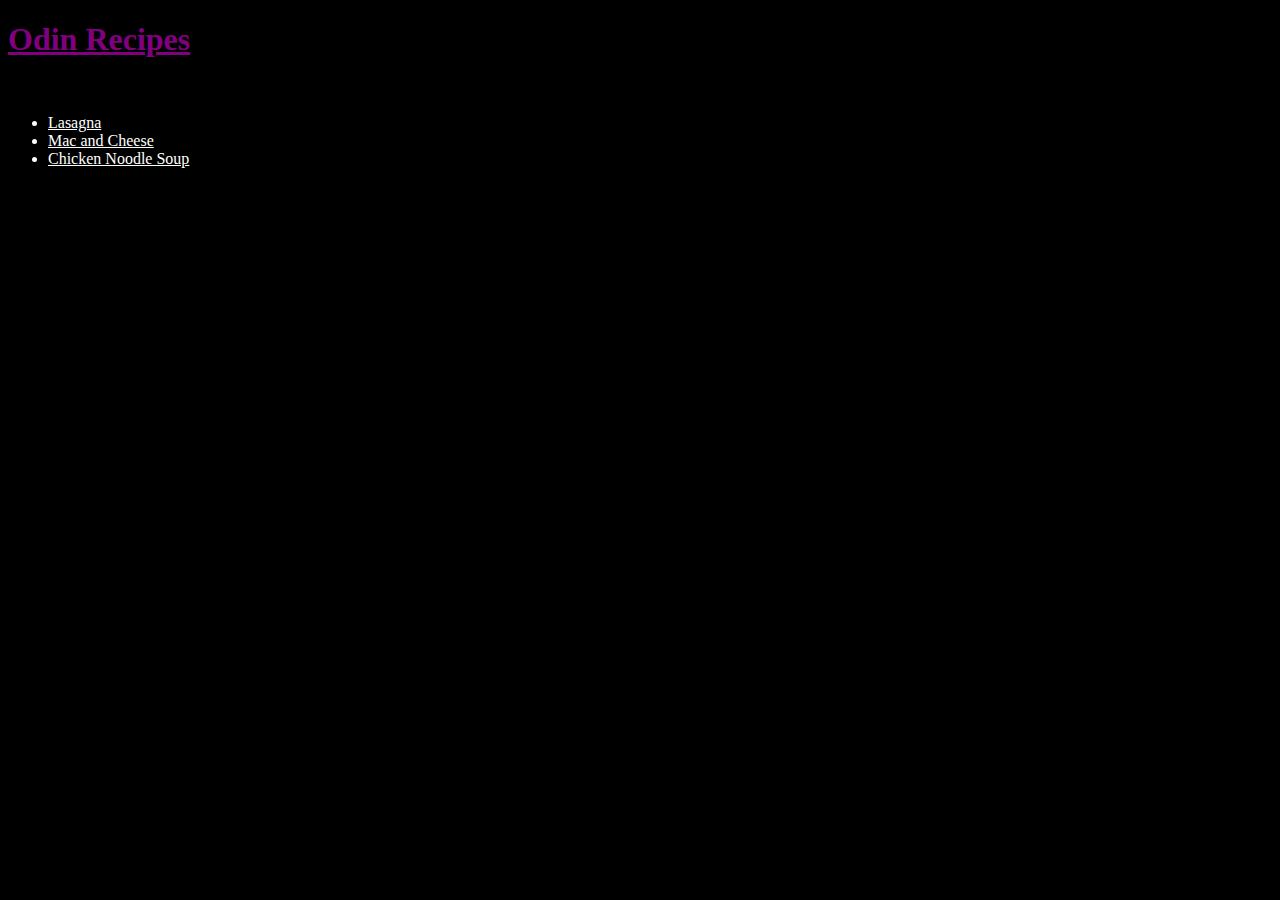
<file: index.html>
<!DOCTYPE html>
<html lang="en">
<head>
    <meta charset="UTF-8">
    <meta name="viewport" content="width=device-width, initial-scale=1.0">
    <link rel="stylesheet" href="style.css">
    <title>Let's eat!</title>
</head>
<body>
    <h1>Odin Recipes</h1><br>
    <ul>
        <li><a href="recipes/lasagna.html" target="blank" rel="noopener noreferrer">Lasagna</a></li>
        <li><a href="recipes/mac-and-cheese.html" target="blank" rel="noopener noreferrer">Mac and Cheese</a></li>
        <li><a href="recipes/chicken-noodle-soup.html" target="blank" rel="noopener noreferrer">Chicken Noodle Soup</a></li>
    </ul>
</body>
</html>
</file>
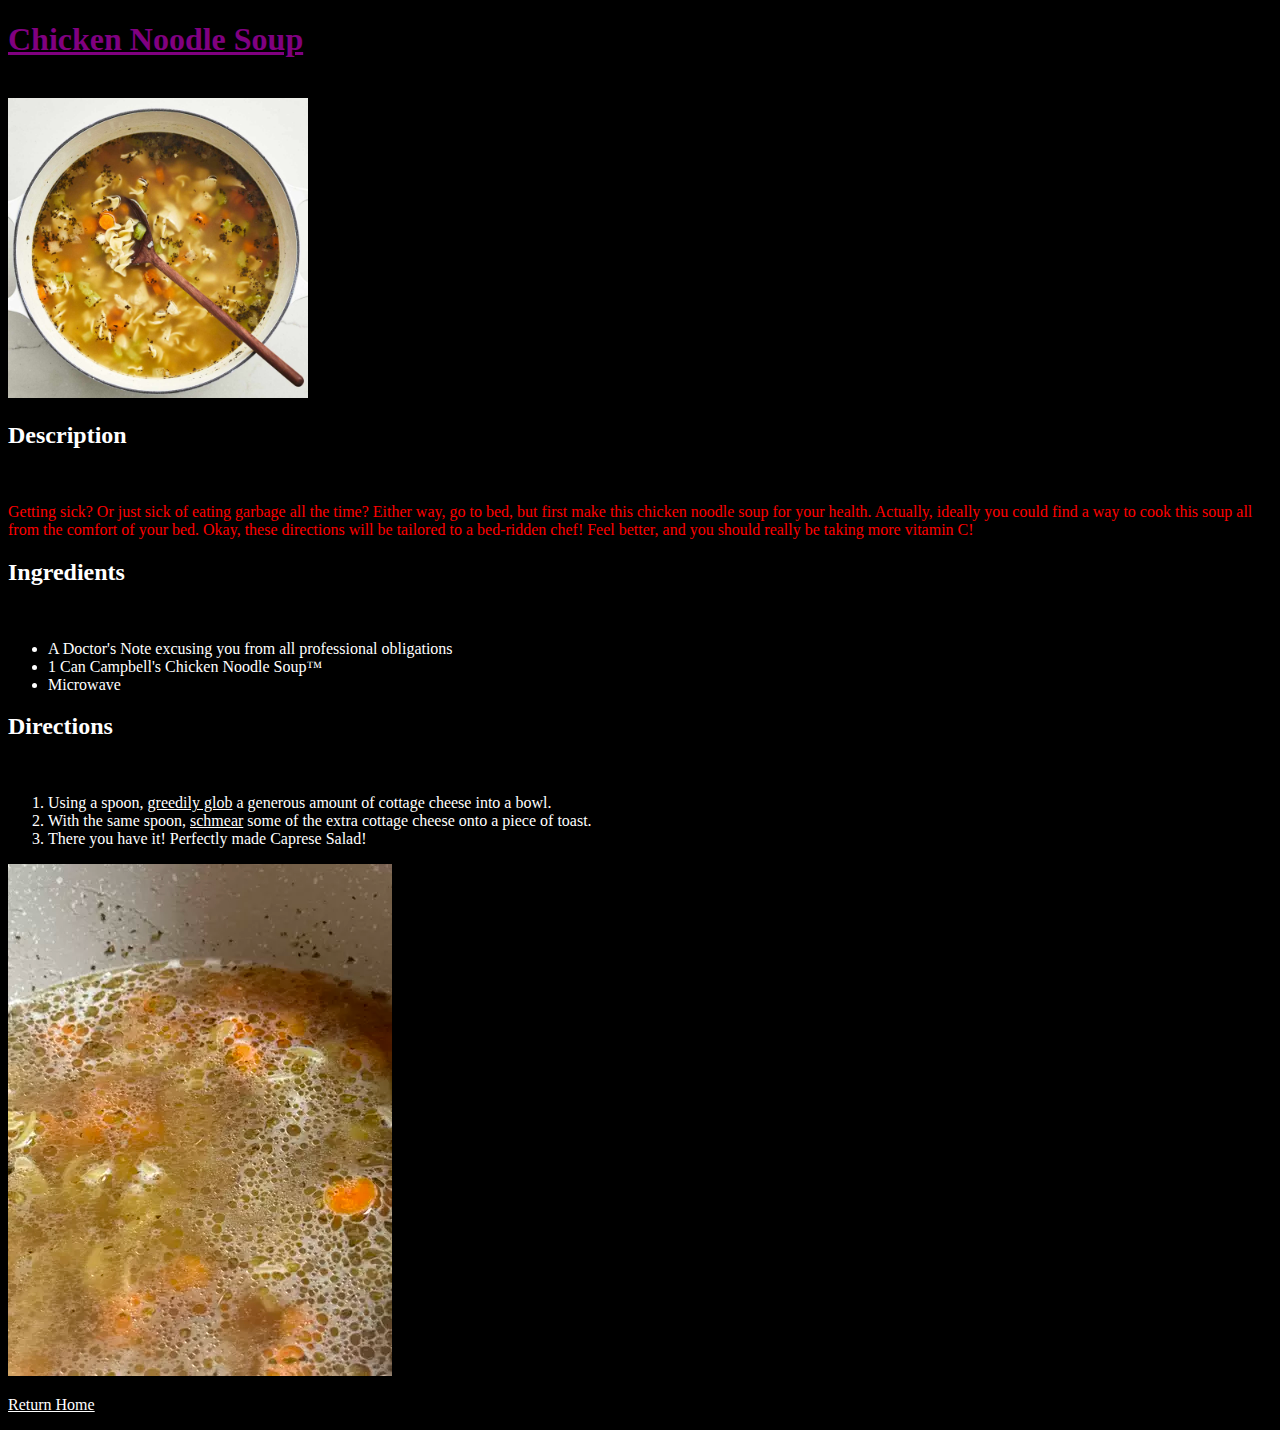
<file: recipes/chicken-noodle-soup.html>
<!DOCTYPE html>
<html lang="en">
<head>
    <meta charset="UTF-8">
    <meta name="viewport" content="width=device-width, initial-scale=1.0">
    <link rel="stylesheet" href="../style.css">
    <title>Chicky Chicky Nood Nood</title>
</head>
<body>
    <h1>Chicken Noodle Soup</h1><br>
    <img src="../img/chicken-noodle-soup.jpg" height="300" width="300" alt="A Bowl of Chicken Noodle Soup" title="A Bowl of Chicken Noodle Soup"><br>
    <h2>Description</h2><br>
    <p>Getting sick? Or just sick of eating garbage all the time? Either way, go to bed, but first make this chicken noodle soup for your health. Actually, ideally you could find a way to cook this soup all from the comfort of your bed. Okay, these directions will be tailored to a bed-ridden chef! Feel better, and you should really be taking more vitamin C!</p>
    <h2>Ingredients</h2><br>
    <p>
        <ul>
            <li>A Doctor's Note excusing you from all professional obligations</li>
            <li>1 Can Campbell's Chicken Noodle Soup&trade;</li>
            <li>Microwave</li>
        </ul>
    </p>
    <h2>Directions</h2><br>
    <p>
        <ol>
            <li>Using a spoon, <u>greedily glob</u> a generous amount of cottage cheese into a bowl.</li>
            <li>With the same spoon, <u>schmear</u> some of the extra cottage cheese onto a piece of toast.</li>
            <li>There you have it! Perfectly made Caprese Salad!</li>
        </ol>
    </p>
    <img src="../img/martian-phosphoric-deposit.jpg" alt="Caution! Inedible!" title="Caution! Inedible!""><br>
    <p><a href="../index.html" target="same">Return Home</a></p>
</body>
</html>
</file>
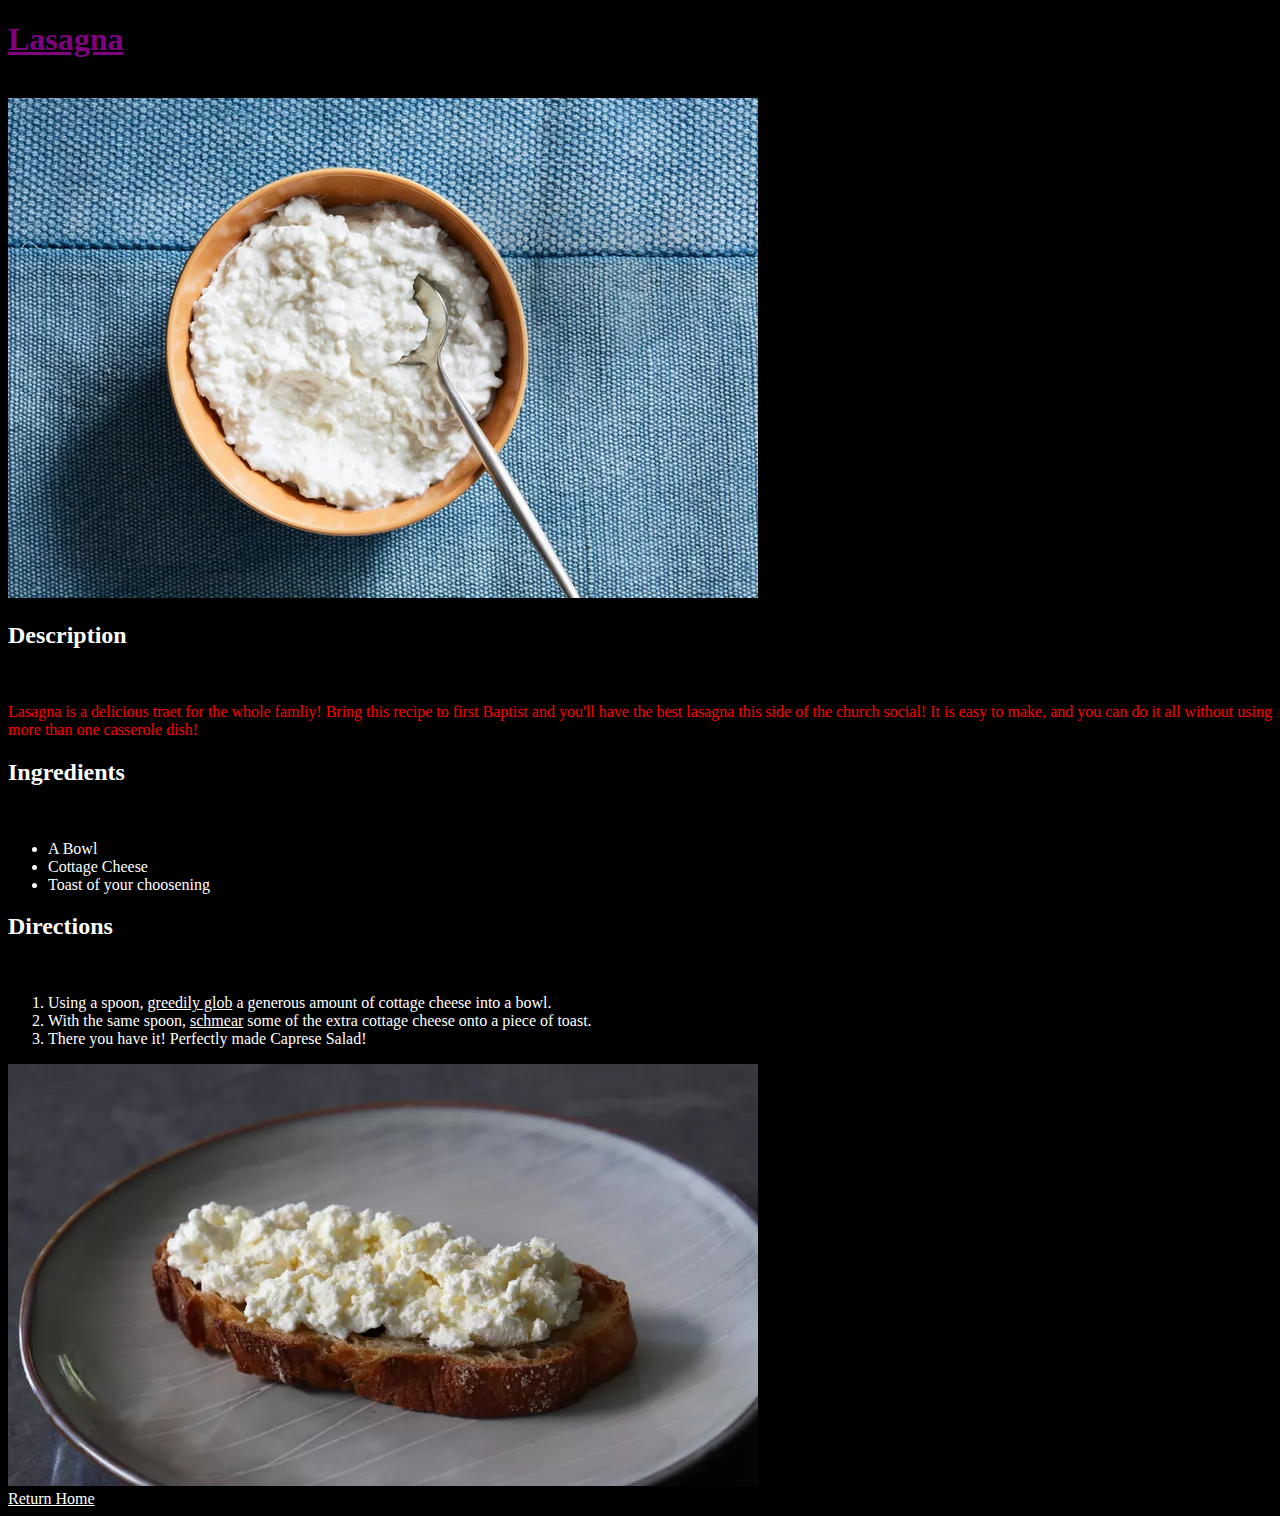
<file: recipes/lasagna.html>
<!DOCTYPE html>
<html lang="en">
<head>
    <meta charset="UTF-8">
    <meta name="viewport" content="width=device-width, initial-scale=1.0">
    <link rel="stylesheet" href="../style.css">
    <title>La la la la Lasagna!</title>
</head>
<body>
    <h1>Lasagna</h1><br>
    <img src="../img/cottage-cheese-1.jpg" alt="A Bowl of Cottage Cheese" title="A Bowl of Cottage Cheese"><br>
    <h2>Description</h2><br>
    <p>Lasagna is a delicious traet for the whole famliy! Bring this recipe to first Baptist and you'll have the best lasagna this side of the church social! It is easy to make, and you can do it all without using more than one casserole dish!</p>
    <h2>Ingredients</h2><br>
    <p>
        <ul>
            <li>A Bowl</li>
            <li>Cottage Cheese</li>
            <li>Toast of your choosening</li>
        </ul>
    </p>
    <h2>Directions</h2><br>
    <p>
        <ol>
            <li>Using a spoon, <u>greedily glob</u> a generous amount of cottage cheese into a bowl.</li>
            <li>With the same spoon, <u>schmear</u> some of the extra cottage cheese onto a piece of toast.</li>
            <li>There you have it! Perfectly made Caprese Salad!</li>
        </ol>
    </p>
    <img src="../img/cottage-cheese-2.jpg" alt="Another Bowl of Cottage Cheese" title="Another Bowl of Cottage Cheese"><br>
    <a href="../index.html" target="same">Return Home</a>
</body>
</html>
</file>
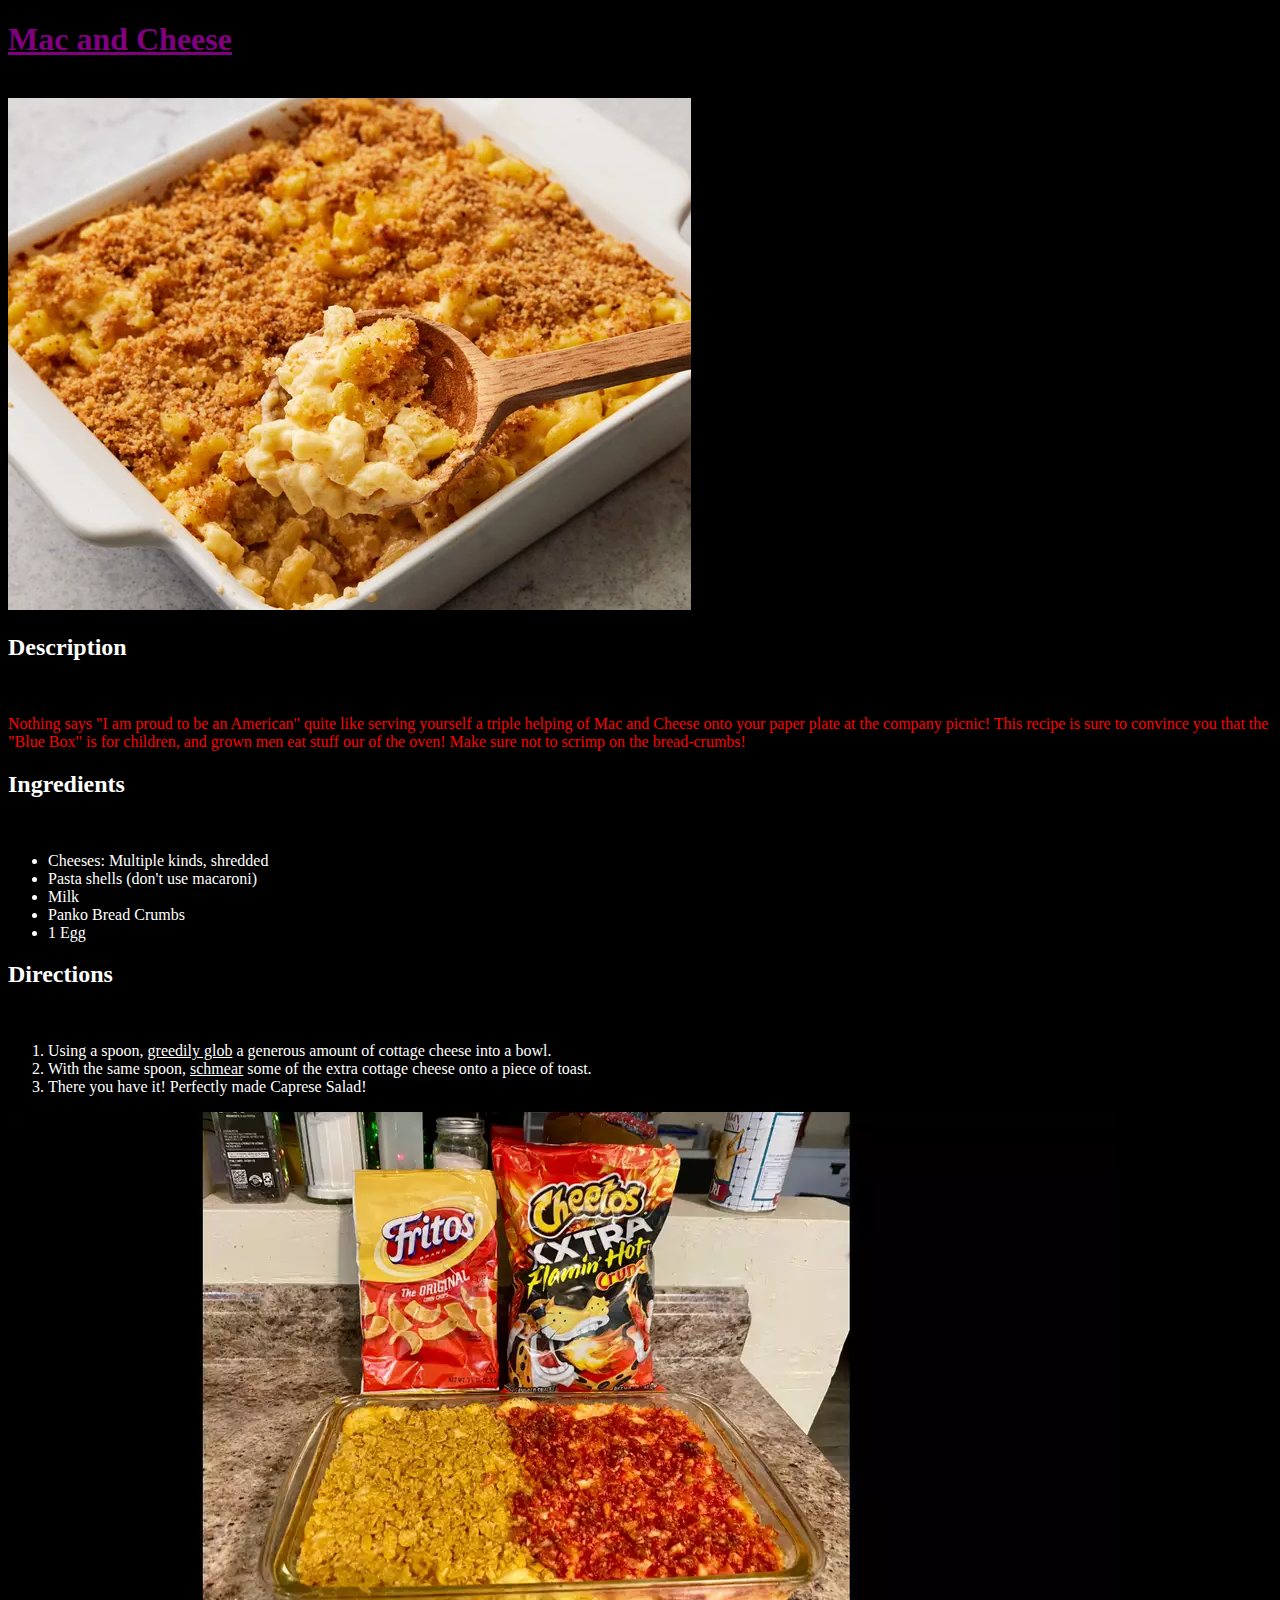
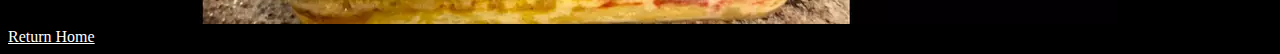
<file: recipes/mac-and-cheese.html>
<!DOCTYPE html>
<html lang="en">
<head>
    <meta charset="UTF-8">
    <meta name="viewport" content="width=device-width, initial-scale=1.0">
    <link rel="stylesheet" href="../style.css">
    <title>Let's get cheesy up in this deezy.</title>
</head>
<body>
    <h1>Mac and Cheese</h1><br>
    <img src="../img/mac-and-cheese-1.jpg" alt="Looks Crispy!" title="Looks Crispy!"><br>
    <h2>Description</h2><br>
    <p>Nothing says "I am proud to be an American" quite like serving yourself a triple helping of Mac and Cheese onto your paper plate at the company picnic! This recipe is sure to convince you that the "Blue Box" is for children, and grown men eat stuff our of the oven! Make sure not to scrimp on the bread-crumbs!</p>
    <h2>Ingredients</h2><br>
    <p>
        <ul>
            <li>Cheeses: Multiple kinds, shredded</li>
            <li>Pasta shells (don't use macaroni)</li>
            <li>Milk</li>
            <li>Panko Bread Crumbs</li>
            <li>1 Egg</li>
        </ul>
    </p>
    <h2>Directions</h2><br>
    <p>
        <ol>
            <li>Using a spoon, <u>greedily glob</u> a generous amount of cottage cheese into a bowl.</li>
            <li>With the same spoon, <u>schmear</u> some of the extra cottage cheese onto a piece of toast.</li>
            <li>There you have it! Perfectly made Caprese Salad!</li>
        </ol>
    </p>
    <img src="../img/mac-and-cheese-2.jpg" alt="What the H!? This was on the actual website!" title="What the H!? This was on the actual website!"><br>
    <a href="../index.html" target="same">Return Home</a>
</body>
</html>
</file>
<file: style.css>
/* style.css */

* {
    color: white;
    background-color: black;
  }

  h1 {
    color: purple;
    font-family: "Comic Sans", serif;
    text-decoration: underline;
  }
  p {
    color: red;
  }
</file>
